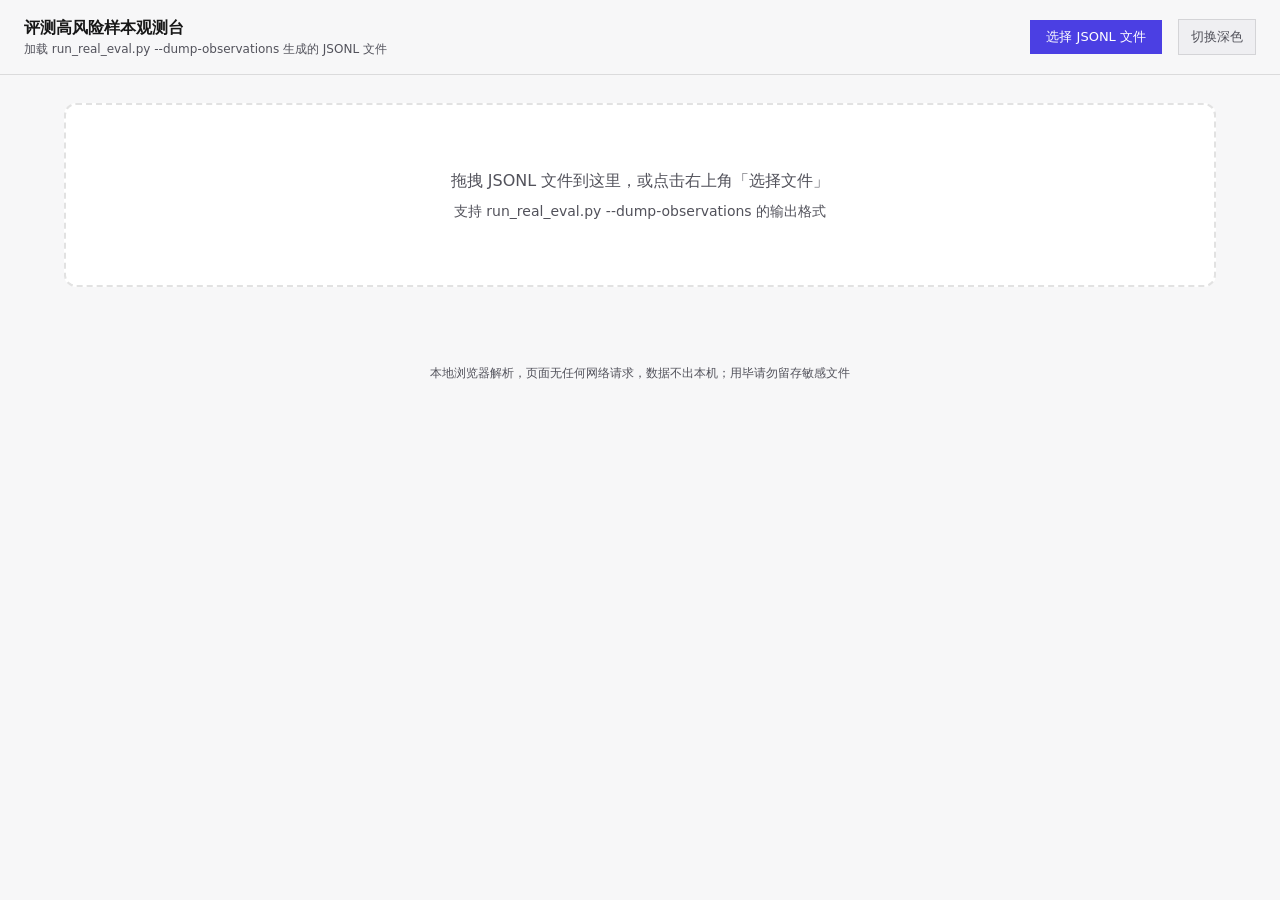
<file: obs_viewer.html>
<!DOCTYPE html>
<html lang="zh-CN">
<head>
<meta charset="UTF-8">
<meta name="viewport" content="width=device-width, initial-scale=1.0">
<title>评测高风险样本观测台</title>
<style>
  :root {
    color-scheme: light;
    --surface: #f7f7f8;
    --surface-card: #ffffff;
    --surface-muted: #efeff2;
    --text: #171717;
    --text-muted: #52525b;
    --border: rgba(23, 23, 23, 0.12);
    --brand: #4b3fe3;
    --brand-soft: #f2f7ff;
    --brand-text: #1a1759;
    --amber: #efaa17;
    --amber-soft: #fff7e6;
    --red: #e8463a;
    --red-soft: #fdf0ef;
    --blue: #2563eb;
    --blue-soft: #eff6ff;
    --green: #1dc981;
    --green-soft: #eafbf2;
    --radius: 8px;
    --radius-card: 12px;
    --mono: "JetBrains Mono", ui-monospace, "SF Mono", Menlo, Consolas, monospace;
    --sans: "SF Pro Text", "PingFang SC", system-ui, -apple-system, "Segoe UI", Roboto, sans-serif;
  }
  :root[data-theme="dark"] {
    color-scheme: dark;
    --surface: #131316;
    --surface-card: #1b1b1f;
    --surface-muted: #26262b;
    --text: #e5e5e9;
    --text-muted: #a1a1aa;
    --border: rgba(229, 229, 229, 0.14);
    --brand: #6054f1;
    --brand-soft: #1a1759;
    --brand-text: #cfd8ff;
    --amber: #f0b429;
    --amber-soft: #2a2410;
    --red: #f0564a;
    --red-soft: #2a1512;
    --blue: #60a5fa;
    --blue-soft: #0f1e33;
    --green: #34d399;
    --green-soft: #0f2b1e;
  }
  * { box-sizing: border-box; margin: 0; padding: 0; }
  body {
    background: var(--surface);
    color: var(--text);
    font: 400 14px/20px var(--sans);
    min-height: 100vh;
  }
  header {
    position: sticky; top: 0; z-index: 20;
    background: var(--surface);
    border-bottom: 1px solid var(--border);
    padding: 16px 24px;
    display: flex; align-items: center; gap: 16px; flex-wrap: wrap;
  }
  header h1 { font: 600 16px/24px var(--sans); }
  header .sub { color: var(--text-muted); font-size: 12px; line-height: 18px; font-weight: 400; }
  .spacer { flex: 1; }
  .upload-btn {
    display: inline-flex; align-items: center; gap: 8px;
    background: var(--brand); color: #fff; border: none;
    border-radius: var(--radius-full); padding: 8px 16px;
    font: 500 13px/18px var(--sans); cursor: pointer;
  }
  .upload-btn:hover { opacity: .92; }
  .theme-btn {
    background: var(--surface-muted); color: var(--text-muted);
    border: 1px solid var(--border); border-radius: var(--radius-full);
    padding: 8px 12px; font: 500 13px/18px var(--sans); cursor: pointer;
  }
  .theme-btn:hover { color: var(--text); }
  main { max-width: 1200px; margin: 0 auto; padding: 20px 24px 60px; }
  /* 空态 */
  .dropzone {
    border: 2px dashed var(--border); border-radius: var(--radius-card);
    padding: 64px 24px; text-align: center; color: var(--text-muted);
    background: var(--surface-card); margin-top: 8px;
  }
  .dropzone.drag { border-color: var(--brand); background: var(--brand-soft); color: var(--brand-text); }
  .dropzone .big { font: 500 16px/24px var(--sans); margin-bottom: 8px; }
  /* 统计 + 过滤 */
  .stats {
    display: flex; gap: 12px; flex-wrap: wrap; margin-bottom: 16px;
  }
  .stat {
    background: var(--surface-card); border: 1px solid var(--border);
    border-radius: var(--radius-card); padding: 12px 16px; min-width: 110px;
  }
  .stat .k { font-size: 12px; line-height: 18px; color: var(--text-muted); }
  .stat .v { font: 600 18px/26px var(--mono); margin-top: 2px; }
  .filters { display: flex; gap: 8px; flex-wrap: wrap; align-items: center; margin-bottom: 16px; }
  .f-btn {
    border: 1px solid var(--border); background: var(--surface-card); color: var(--text-muted);
    border-radius: var(--radius-full); padding: 6px 14px; font: 500 13px/18px var(--sans);
    cursor: pointer; transition: all .12s ease;
  }
  .f-btn.active { border-color: var(--brand); color: var(--brand-text); background: var(--brand-soft); }
  .search {
    flex: 1 1 200px; display: flex; gap: 8px;
    border: 1px solid var(--border); background: var(--surface-card);
    border-radius: var(--radius-full); padding: 6px 14px; align-items: center;
  }
  .search input {
    flex: 1; border: none; background: none; outline: none;
    color: var(--text); font: 400 13px/18px var(--sans); min-width: 0;
  }
  /* 样本卡片 */
  .card {
    background: var(--surface-card); border: 1px solid var(--border);
    border-radius: var(--radius-card); margin-bottom: 14px; overflow: hidden;
  }
  .card-head {
    display: flex; align-items: center; gap: 12px; flex-wrap: wrap;
    padding: 12px 16px; border-bottom: 1px solid var(--border);
  }
  .sid { font: 600 14px/20px var(--mono); }
  .tag {
    display: inline-flex; align-items: center; gap: 4px;
    border-radius: var(--radius-full); padding: 2px 10px;
    font: 500 12px/18px var(--sans);
  }
  .tag-json { background: var(--red-soft); color: var(--red); }
  .tag-intent { background: var(--amber-soft); color: var(--amber); }
  .tag-trunc { background: var(--blue-soft); color: var(--blue); }
  .head-scores { margin-left: auto; display: flex; gap: 16px; flex-wrap: wrap; }
  .head-score { text-align: right; }
  .head-score .hk { font-size: 11px; line-height: 16px; color: var(--text-muted); }
  .head-score .hv { font: 600 14px/20px var(--mono); }
  .head-score .hv.bad { color: var(--red); }
  .head-score .hv.warn { color: var(--amber); }
  .card-body { padding: 14px 16px; }
  /* checks */
  .checks {
    display: flex; gap: 8px; flex-wrap: wrap; margin-bottom: 12px;
  }
  .check-item {
    font: 500 12px/18px var(--mono); border-radius: var(--radius);
    padding: 4px 10px; border: 1px solid var(--border); color: var(--text-muted);
  }
  .check-item.ok { color: var(--green); border-color: var(--green); background: var(--green-soft); }
  .check-item.fail { color: var(--red); border-color: var(--red); background: var(--red-soft); }
  /* prompt */
  .prompt-block {
    background: var(--surface-muted); border: 1px solid var(--border);
    border-radius: var(--radius); padding: 10px 12px; margin-bottom: 12px;
    font: 400 12px/18px var(--mono); color: var(--text-muted);
    white-space: pre-wrap; word-break: break-all; max-height: 120px; overflow: hidden;
    position: relative;
  }
  .prompt-block.expanded { max-height: none; }
  .prompt-toggle {
    position: absolute; right: 8px; bottom: 6px;
    background: var(--surface-card); border: 1px solid var(--border);
    border-radius: var(--radius); padding: 2px 8px;
    font: 500 11px/16px var(--sans); color: var(--text-muted); cursor: pointer;
  }
  /* teacher / student 对照 */
  .pair { display: grid; grid-template-columns: 1fr 1fr; gap: 12px; }
  .pair-col { min-width: 0; }
  .pair-title {
    display: flex; align-items: center; gap: 8px;
    font: 500 13px/18px var(--sans); margin-bottom: 8px;
  }
  .pill { border-radius: var(--radius-full); padding: 1px 10px; font: 500 12px/18px var(--sans); }
  .pill-teacher { background: var(--brand-soft); color: var(--brand-text); }
  .pill-student { background: var(--surface-muted); color: var(--text-muted); border: 1px solid var(--border); }
  .copy-btn {
    margin-left: auto; display: inline-flex; align-items: center; gap: 4px;
    background: var(--surface-card); border: 1px solid var(--border); color: var(--text-muted);
    border-radius: var(--radius); padding: 2px 10px; cursor: pointer;
    font: 500 11px/16px var(--sans); user-select: none;
  }
  .copy-btn:hover { border-color: var(--brand); color: var(--brand-text); }
  .copy-btn.copied { border-color: var(--green); color: var(--green); }
  pre.json {
    background: var(--surface-muted); border: 1px solid var(--border);
    border-radius: var(--radius); padding: 10px 12px;
    font: 400 12px/18px var(--mono);
    white-space: pre-wrap; word-break: break-all;
    max-height: 320px; overflow: auto;
  }
  /* JSON 高亮类 */
  .jk { color: var(--brand); }
  .jstr { color: var(--green); }
  .jnum { color: var(--amber); }
  .jbool { color: var(--blue); }
  .jnull { color: var(--text-muted); font-style: italic; }
  .empty { text-align: center; color: var(--text-muted); padding: 32px 0; }
  /* 分页 */
  .pager {
    display: flex; align-items: center; justify-content: center; gap: 12px;
    margin: 14px 0; flex-wrap: wrap;
  }
  .pager:empty { display: none; }
  .p-btn {
    border: 1px solid var(--border); background: var(--surface-card); color: var(--text);
    border-radius: var(--radius); padding: 6px 16px; font: 500 13px/18px var(--sans);
    cursor: pointer; min-width: 64px;
  }
  .p-btn:hover:not(:disabled) { border-color: var(--brand); color: var(--brand-text); }
  .p-btn:disabled { opacity: .4; cursor: not-allowed; }
  .page-info { font: 500 13px/18px var(--mono); color: var(--text-muted); }
  .page-size { font: 500 12px/18px var(--sans); color: var(--text-muted); }
  footer { padding: 16px 24px; color: var(--text-muted); font-size: 12px; text-align: center; }
  @media (max-width: 760px) { .pair { grid-template-columns: 1fr; } }
</style>
</head>
<body>
<header>
  <div>
    <h1>评测高风险样本观测台</h1>
    <div class="sub">加载 run_real_eval.py --dump-observations 生成的 JSONL 文件</div>
  </div>
  <div class="spacer"></div>
  <button class="upload-btn" id="pickBtn">选择 JSONL 文件</button>
  <button class="theme-btn" id="themeBtn">切换深色</button>
  <input type="file" id="fileInput" accept=".jsonl,.ndjson,.json" hidden>
</header>

<main>
  <div class="dropzone" id="dropzone">
    <div class="big">拖拽 JSONL 文件到这里，或点击右上角「选择文件」</div>
    <div>支持 run_real_eval.py --dump-observations 的输出格式</div>
  </div>

  <div id="content" hidden>
    <div class="stats">
      <div class="stat"><div class="k">高风险样本</div><div class="v" id="stTotal">–</div></div>
      <div class="stat"><div class="k" style="color:var(--red)">json_valid&lt;1</div><div class="v" id="stJson">–</div></div>
      <div class="stat"><div class="k" style="color:var(--amber)">intent&lt;0.6</div><div class="v" id="stIntent">–</div></div>
      <div class="stat"><div class="k" style="color:var(--blue)">截断</div><div class="v" id="stTrunc">–</div></div>
      <div class="stat"><div class="k">当前显示</div><div class="v" id="stShow">–</div></div>
    </div>
    <div class="filters">
      <button class="f-btn active" data-why="all">全部</button>
      <button class="f-btn" data-why="json_invalid">json 不合格</button>
      <button class="f-btn" data-why="intent_low">intent 低分</button>
      <button class="f-btn" data-why="truncated">截断</button>
      <div class="search">
        <span id="searchGlyph" style="color:var(--text-muted)">⌕</span>
        <input id="searchInput" placeholder="搜索 sample_id 或输出内容关键词…">
      </div>
    </div>
    <div class="pager" id="pager"></div>
    <div id="cards"></div>
    <div class="pager" id="pagerBottom"></div>
    <div class="empty" id="emptyBox" hidden>没有匹配的样本</div>
  </div>
</main>

<footer>本地浏览器解析，页面无任何网络请求，数据不出本机；用毕请勿留存敏感文件</footer>

<script>
(function () {
  "use strict";
  var data = [];
  var activeWhy = "all";
  var page = 0;
  var PAGE_SIZE = 20;
  var themeBtn = document.getElementById("themeBtn");
  var fileInput = document.getElementById("fileInput");
  var dropzone = document.getElementById("dropzone");
  var content = document.getElementById("content");
  var cardsEl = document.getElementById("cards");
  var emptyBox = document.getElementById("emptyBox");
  var searchInput = document.getElementById("searchInput");
  var pagerEl = document.getElementById("pager");
  var pagerBottomEl = document.getElementById("pagerBottom");
  var perPageEl = null;

  // 主题持久化
  function applyTheme(t) {
    document.documentElement.setAttribute("data-theme", t);
    try { localStorage.setItem("obs-viewer-theme", t); } catch (e) {}
  }
  var saved = null;
  try { saved = localStorage.getItem("obs-viewer-theme"); } catch (e) {}
  applyTheme(saved || (window.matchMedia && window.matchMedia("(prefers-color-scheme: dark)").matches ? "dark" : "light"));
  themeBtn.addEventListener("click", function () {
    var cur = document.documentElement.getAttribute("data-theme");
    applyTheme(cur === "dark" ? "light" : "dark");
  });

  function fmtScore(v) { return v === null || v === undefined ? "N/A" : v.toFixed(4); }
  function esc(s) {
    return String(s).replace(/&/g, "&amp;").replace(/</g, "&lt;").replace(/>/g, "&gt;").replace(/"/g, "&quot;");
  }

  // 简易 JSON 语法高亮（字符串/数字/布尔/null/键），转义安全的顺序渲染
  function highlightJson(raw) {
    var text = typeof raw === "string" ? raw : String(raw);
    var out = "";
    var i = 0, n = text.length;
    while (i < n) {
      var ch = text[i];
      if (ch === '"') {
        // 字符串：尝试判断是否为键（后置冒号）
        var end = i + 1; var frag = "";
        while (end < n && text[end] !== '"') {
          if (text[end] === "\\" && end + 1 < n) { frag += text.slice(end, end + 2); end += 2; continue; }
          frag += text[end]; end++;
        }
        var str = text.slice(i, end + 1);
        var after = text.slice(end + 1, end + 2);
        var cls = after === ":" ? "jk" : "jstr";
        out += '<span class="' + cls + '">' + esc(str) + "</span>";
        i = end + 1;
      } else if (/[0-9.\-]/.test(ch)) {
        var m = /^-?(?:0|[1-9]\d*)(?:\.\d+)?(?:[eE][+-]?\d+)?/.exec(text.slice(i));
        if (m) { out += '<span class="jnum">' + esc(m[0]) + "</span>"; i += m[0].length; }
        else { out += esc(ch); i++; }
      } else if (text.startsWith("true", i) || text.startsWith("false", i) || text.startsWith("null", i)) {
        var word = /^(true|false|null)/.exec(text.slice(i));
        if (word) {
          var cls = word[0] === "null" ? "jnull" : "jbool";
          out += '<span class="' + cls + '">' + word[0] + "</span>";
          i += word[0].length;
        } else { out += esc(ch); i++; }
      } else {
        out += esc(ch); i++;
      }
    }
    return out;
  }

  function scoreBadClass(scores) {
    if (scores && scores.json_valid !== undefined && scores.json_valid < 1) return "bad";
    return "";
  }

  function renderChecks(checks) {
    if (!checks || !Object.keys(checks).length) return "";
    var order = ["parseable", "fields_complete", "memory_categories_valid", "rolling_summary_length_ok", "memory_no_duplicates"];
    var labels = {
      parseable: "可解析", fields_complete: "字段齐全", memory_categories_valid: "分类合法",
      rolling_summary_length_ok: "摘要长度", memory_no_duplicates: "无重复条目"
    };
    var html = '<div class="checks">';
    order.forEach(function (k) {
      if (!(k in checks)) return;
      var ok = checks[k];
      html += '<span class="check-item ' + (ok ? "ok" : "fail") + '">' + (ok ? "✓ " : "✗ ") + esc(labels[k] || k) + "</span>";
    });
    return html + "</div>";
  }

  function renderPrompt(excerpt) {
    if (!excerpt) return "";
    return '<div class="prompt-block"><span class="prompt-toggle">展开/收起</span>' + esc(excerpt) + "</div>";
  }

  function tagHtml(why) {
    var m = { json_invalid: ["tag-json", "JSON 不合格"], intent_low: ["tag-intent", "intent 低分"], truncated: ["tag-trunc", "截断"] };
    return why.map(function (w) { var t = m[w] || ["tag-intent", w]; return '<span class="tag ' + t[0] + '">' + t[1] + "</span>"; }).join("");
  }

  function renderCard(row) {
    var s = row.scores || {};
    var why = row.why || [];
    var sid = row.sample_id;
    // 优先展示原始输出（截断样本 student 为空但 student_raw 有截断前全文）
    var studentView = row.student_raw !== undefined ? row.student_raw : row.student;
    return (
      '<div class="card" data-id="' + sid + '">' +
        '<div class="card-head">' +
          '<span class="sid">#' + row.sample_id + "</span>" +
          tagHtml(why) +
          '<div class="head-scores">' +
            '<div class="head-score"><div class="hk">total</div><div class="hv">' + fmtScore(s.total_score) + "</div></div>" +
            '<div class="head-score"><div class="hk ' + (s.json_valid < 1 ? "bad" : "") + '">json</div><div class="hv ' + (s.json_valid < 1 ? "bad" : "") + '">' + fmtScore(s.json_valid) + "</div></div>" +
            '<div class="head-score"><div class="hk ' + (s.intent_score !== undefined && s.intent_score < 0.6 ? "warn" : "") + '">intent</div><div class="hv ' + (s.intent_score !== undefined && s.intent_score < 0.6 ? "warn" : "") + '">' + fmtScore(s.intent_score) + "</div></div>" +
            '<div class="head-score"><div class="hk">finish</div><div class="hv">' + esc(row.finish_reason || "stop") + "</div></div>" +
          "</div>" +
        "</div>" +
        '<div class="card-body">' +
          renderChecks(row.checks) +
          renderPrompt(row.prompt_excerpt) +
          '<div class="pair">' +
            '<div class="pair-col">' +
              '<div class="pair-title"><span class="pill pill-teacher">teacher</span>' +
              '<button class="copy-btn" data-sid="' + sid + '" data-which="teacher">复制</button></div>' +
              '<pre class="json">' + highlightJson(row.teacher) + "</pre>" +
            "</div>" +
            '<div class="pair-col">' +
              '<div class="pair-title"><span class="pill pill-student">student</span>' +
              '<button class="copy-btn" data-sid="' + sid + '" data-which="student">复制</button></div>' +
              '<pre class="json">' + highlightJson(studentView) + "</pre>" +
            "</div>" +
          "</div>" +
        "</div>" +
      "</div>"
    );
  }

  function filtered() {
    var kw = searchInput.value.trim().toLowerCase();
    return data.filter(function (row) {
      if (activeWhy !== "all" && (row.why || []).indexOf(activeWhy) === -1) return false;
      if (!kw) return true;
      if (String(row.sample_id).indexOf(kw) !== -1) return true;
      if ((row.student || "").toLowerCase().indexOf(kw) !== -1) return true;
      if ((row.teacher || "").toLowerCase().indexOf(kw) !== -1) return true;
      return false;
    });
  }

  function copyText(text, btn) {
    function done() {
      btn.classList.add("copied");
      var old = btn.textContent;
      btn.textContent = "已复制 ✓";
      setTimeout(function () { btn.classList.remove("copied"); btn.textContent = old; }, 1500);
    }
    function legacyCopy() {
      var ta = document.createElement("textarea");
      ta.value = text;
      ta.style.position = "fixed";
      ta.style.opacity = "0";
      document.body.appendChild(ta);
      ta.select();
      try { document.execCommand("copy"); } catch (e) {}
      document.body.removeChild(ta);
    }
    if (navigator.clipboard && window.isSecureContext) {
      navigator.clipboard.writeText(text).then(done).catch(function () { legacyCopy(); done(); });
    } else { legacyCopy(); done(); }
  }

  function bindCopyButtons() {
    Array.prototype.forEach.call(document.querySelectorAll(".copy-btn"), function (btn) {
      btn.addEventListener("click", function () {
        var sid = parseInt(btn.getAttribute("data-sid"), 10);
        var which = btn.getAttribute("data-which");
        var row = null;
        for (var i = 0; i < data.length; i++) { if (data[i].sample_id === sid) { row = data[i]; break; } }
        if (!row || !row[which]) return;
        copyText(row[which], btn);
      });
    });
  }

  function renderPager(total, container) {
    var pages = Math.max(1, Math.ceil(total / PAGE_SIZE));
    if (page >= pages) page = pages - 1;
    var html =
      '<span class="page-size">每页 ' + PAGE_SIZE + ' 条</span>' +
      '<button class="p-btn" data-dir="-1"' + (page === 0 ? " disabled" : "") + '>‹ 上一页</button>' +
      '<span class="page-info">' + (total === 0 ? "0" : (page + 1) + " / " + pages) + "</span>" +
      '<button class="p-btn" data-dir="1"' + (page >= pages - 1 ? " disabled" : "") + '>下一页 ›</button>' +
      '<span class="page-size">共 ' + total + " 条</span>";
    container.innerHTML = html;
    container.querySelectorAll(".p-btn").forEach(function (btn) {
      btn.addEventListener("click", function () {
        if (btn.disabled) return;
        page += parseInt(btn.getAttribute("data-dir"), 10);
        render();
      });
    });
  }

  function render() {
    var rows = filtered();
    var pages = Math.max(1, Math.ceil(rows.length / PAGE_SIZE));
    if (page >= pages) page = pages - 1;
    if (page < 0) page = 0;
    var slice = rows.slice(page * PAGE_SIZE, (page + 1) * PAGE_SIZE);
    cardsEl.innerHTML = slice.map(renderCard).join("");
    emptyBox.hidden = rows.length !== 0;
    // 展开/收起 prompt
    Array.prototype.forEach.call(cardsEl.querySelectorAll(".prompt-block"), function (blk) {
      var btn = blk.querySelector(".prompt-toggle");
      btn.addEventListener("click", function () { blk.classList.toggle("expanded"); });
    });
    bindCopyButtons();
    document.getElementById("stShow").textContent = rows.length + " / " + data.length;
    document.getElementById("stTotal").textContent = data.length;
    document.getElementById("stJson").textContent = data.filter(function (r) { return (r.why || []).indexOf("json_invalid") !== -1; }).length;
    document.getElementById("stIntent").textContent = data.filter(function (r) { return (r.why || []).indexOf("intent_low") !== -1; }).length;
    document.getElementById("stTrunc").textContent = data.filter(function (r) { return (r.why || []).indexOf("truncated") !== -1; }).length;
    renderPager(rows.length, pagerEl);
    renderPager(rows.length, pagerBottomEl);
  }

  function loadFile(file) {
    var reader = new FileReader();
    reader.onload = function (e) {
      data = [];
      var text = String(e.target.result);
      var lines = text.split("\n");
      for (var i = 0; i < lines.length; i++) {
        var line = lines[i].trim();
        if (!line) continue;
        try { data.push(JSON.parse(line)); } catch (err) { console.warn("跳过不可解析行", i + 1, err); }
      }
      dropzone.hidden = true;
      content.hidden = false;
      render();
    };
    reader.onerror = function () { alert("文件读取失败"); };
    reader.readAsText(file, "utf-8");
  }

  // 事件绑定
  document.getElementById("pickBtn").addEventListener("click", function () { fileInput.click(); });
  fileInput.addEventListener("change", function () { if (fileInput.files[0]) loadFile(fileInput.files[0]); });
  dropzone.addEventListener("dragover", function (e) { e.preventDefault(); dropzone.classList.add("drag"); });
  dropzone.addEventListener("dragleave", function () { dropzone.classList.remove("drag"); });
  dropzone.addEventListener("drop", function (e) {
    e.preventDefault(); dropzone.classList.remove("drag");
    if (e.dataTransfer.files[0]) loadFile(e.dataTransfer.files[0]);
  });
  Array.prototype.forEach.call(document.querySelectorAll(".f-btn"), function (btn) {
    btn.addEventListener("click", function () {
      activeWhy = btn.getAttribute("data-why");
      page = 0;
      Array.prototype.forEach.call(document.querySelectorAll(".f-btn"), function (b) { b.classList.toggle("active", b === btn); });
      render();
    });
  });
  searchInput.addEventListener("input", function () { page = 0; render(); });
})();
</script>
</body>
</html>
</file>
